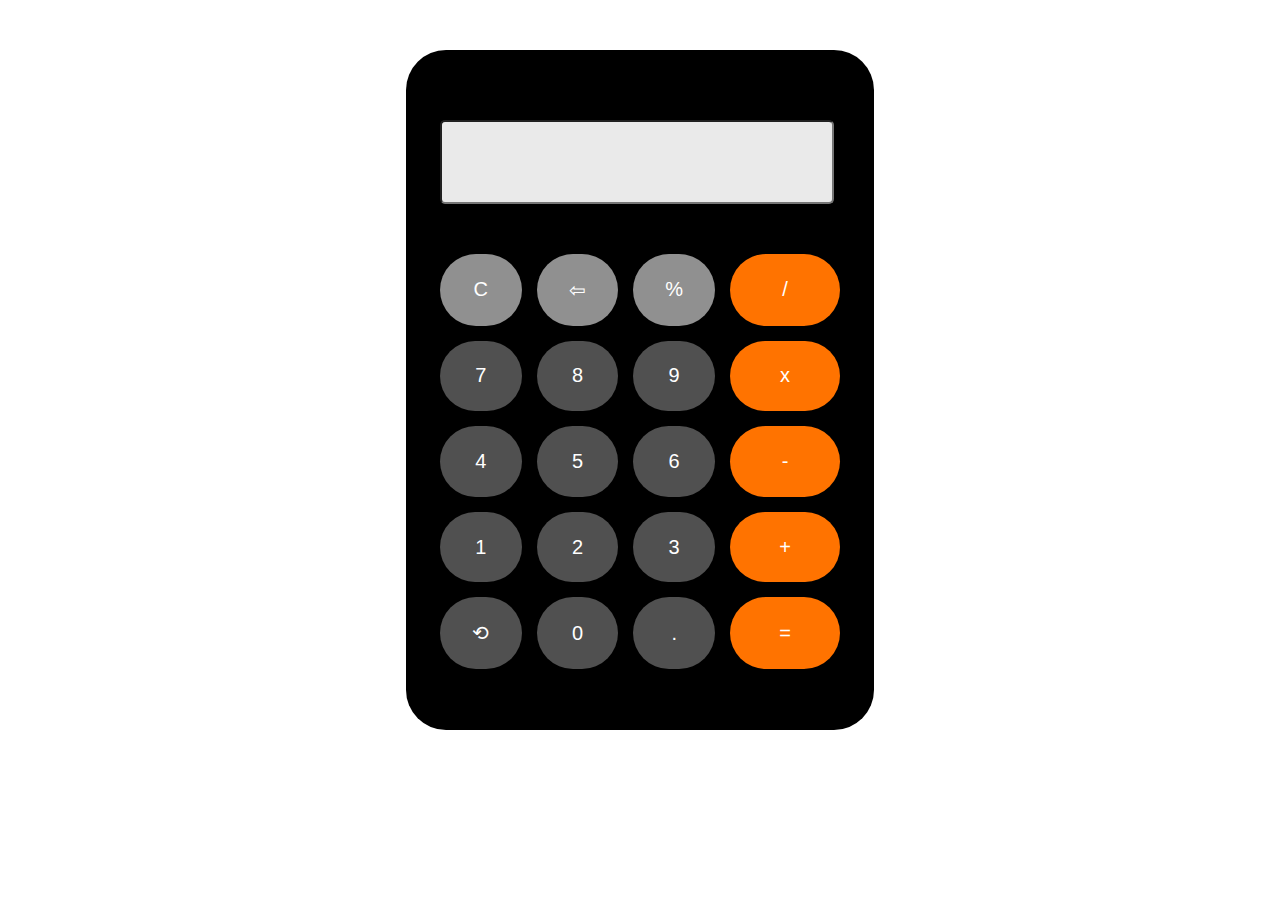
<file: index.html>
<!DOCTYPE html>
<html lang="en">
<head>
    <meta charset="UTF-8">
    <meta name="viewport" content="width=device-width, initial-scale=1.0">
    <title>CALCULATOR</title>
    <link rel="stylesheet" href="style.css">
    <script src="script.js"></script>
</head>
<body>
    <div class="container">
        <input type="" id="display">
        <div class="button_grid">
            <button onclick="clearDisplay()" class="row_1">C</button>
            <button onclick="del()" class="row_1">⇦</button>
            <button onclick="btnClick('%')" class="row_1">%</button>
            <button onclick="btnClick('/')" class="column_4">/</button>
            <button onclick="btnClick(7)" class="num_button">7</button>
            <button onclick="btnClick(8)" class="num_button">8</button>
            <button onclick="btnClick(9)" class="num_button">9</button>
            <button onclick="btnClick('*')" class="column_4">x</button>
            <button onclick="btnClick(4)" class="num_button">4</button>
            <button onclick="btnClick(5)" class="num_button">5</button>
            <button onclick="btnClick(6)" class="num_button">6</button>
            <button onclick="btnClick('-')" class="column_4">-</button>
            <button onclick="btnClick(1)" class="num_button">1</button>
            <button onclick="btnClick(2)" class="num_button">2</button>
            <button onclick="btnClick(3)" class="num_button">3</button>
            <button onclick="btnClick('+')" class="column_4">+</button>
            <button onclick="history()" class="num_button">⟲</button>
            <button onclick="btnClick(0)" class="num_button">0</button>
            <button onclick="btnClick('.')" class="num_button">.</button>
            <button onclick="result()" class="column_4">=</button>
        </div>
    </div>
</body>
</html>
</file>
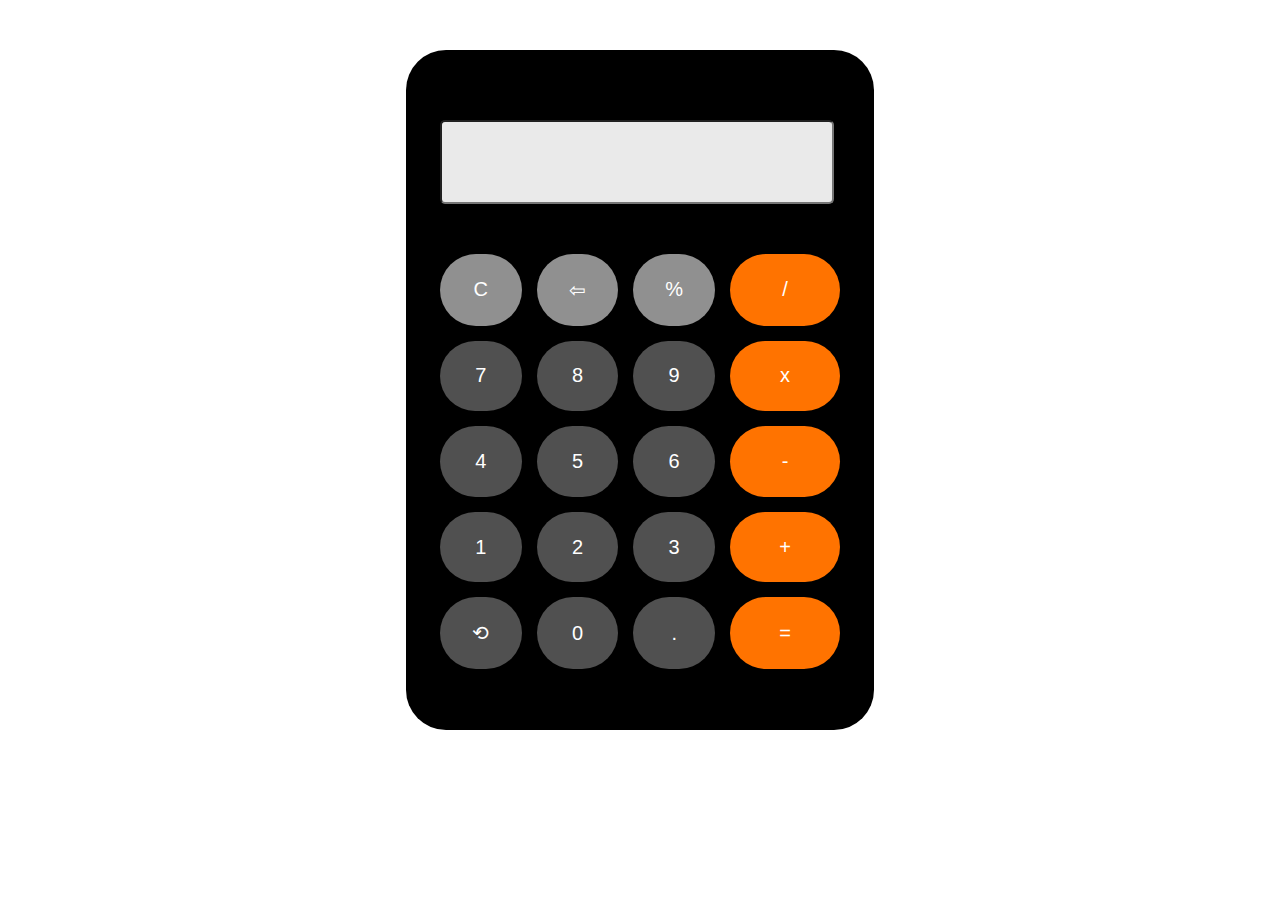
<file: intex.html>
<!DOCTYPE html>
<html lang="en">
<head>
    <meta charset="UTF-8">
    <meta name="viewport" content="width=device-width, initial-scale=1.0">
    <title>CALCULATOR</title>
    <link rel="stylesheet" href="style.css">
    <script src="script.js"></script>
</head>
<body>
    <div class="container">
        <input type="" id="display">
        <div class="button_grid">
            <button onclick="clearDisplay()" class="row_1">C</button>
            <button onclick="del()" class="row_1">⇦</button>
            <button onclick="btnClick('%')" class="row_1">%</button>
            <button onclick="btnClick('/')" class="column_4">/</button>
            <button onclick="btnClick(7)" class="num_button">7</button>
            <button onclick="btnClick(8)" class="num_button">8</button>
            <button onclick="btnClick(9)" class="num_button">9</button>
            <button onclick="btnClick('*')" class="column_4">x</button>
            <button onclick="btnClick(4)" class="num_button">4</button>
            <button onclick="btnClick(5)" class="num_button">5</button>
            <button onclick="btnClick(6)" class="num_button">6</button>
            <button onclick="btnClick('-')" class="column_4">-</button>
            <button onclick="btnClick(1)" class="num_button">1</button>
            <button onclick="btnClick(2)" class="num_button">2</button>
            <button onclick="btnClick(3)" class="num_button">3</button>
            <button onclick="btnClick('+')" class="column_4">+</button>
            <button onclick="history()" class="num_button">⟲</button>
            <button onclick="btnClick(0)" class="num_button">0</button>
            <button onclick="btnClick('.')" class="num_button">.</button>
            <button onclick="result()" class="column_4">=</button>
        </div>
    </div>
</body>
</html>
</file>
<file: style.css>
*{
    margin: 0;
    padding: 0;
    
}
body{
    background-color: #ffffff;
    padding: 50px 30px;
    vertical-align: middle;
    align-content: center;
}
.container{
    background-color: #000000;
    width: 400px;
    height: 600px;
    margin: auto;
    padding: 40px 34px;
    border-radius: 40px;
    border-color: #ffffff;
    border-width: 3px;
}
#display{
    background-color: #eaeaea;
    margin: 30px 0px;
    width: 380px;
    height: 70px;
    border-radius: 5px;
    padding: 5px;
    pointer-events: none;
    text-align: right;
    font-size: 25px;
}
.button_grid{
    width: 100%;
    height: 415px;
    padding: 20px 0;
    display: grid;
    grid-template-columns: 1fr 1fr 1fr 110px;
    grid-gap: 15px;
}
button{
    background-color: #000000;
    color: white;
    font-size: 20px;
    border-radius: 40px;
    border: none;
    user-select: none; /*disable selecting text on buttons*/
    outline: none; /*remove focus outline (selection border)*/
}
button:active{
    font-size: 18px;
    border: 1px solid #000000;
    .button_grid{grid-gap: 20px;}
}

.button_grid .num_button{background-color: #505050;}
.button_grid .column_4{background-color: #ff7300;}
.button_grid .row_1{background-color: #909090;}

.num_button:hover{background-color: #6a6a6a;}
.column_4:hover{background-color: #fd943f;}
.row_1:hover{background-color: #a0a0a0;}

@media only screen and (max-width: 600px) {
    body{padding:50px 0;}
    .container{
        width: 300px;
        margin: auto;
        height: 500px;
    }
    #display{width: 280px;}
    .button_grid{height: 315px;}
}
</file>
